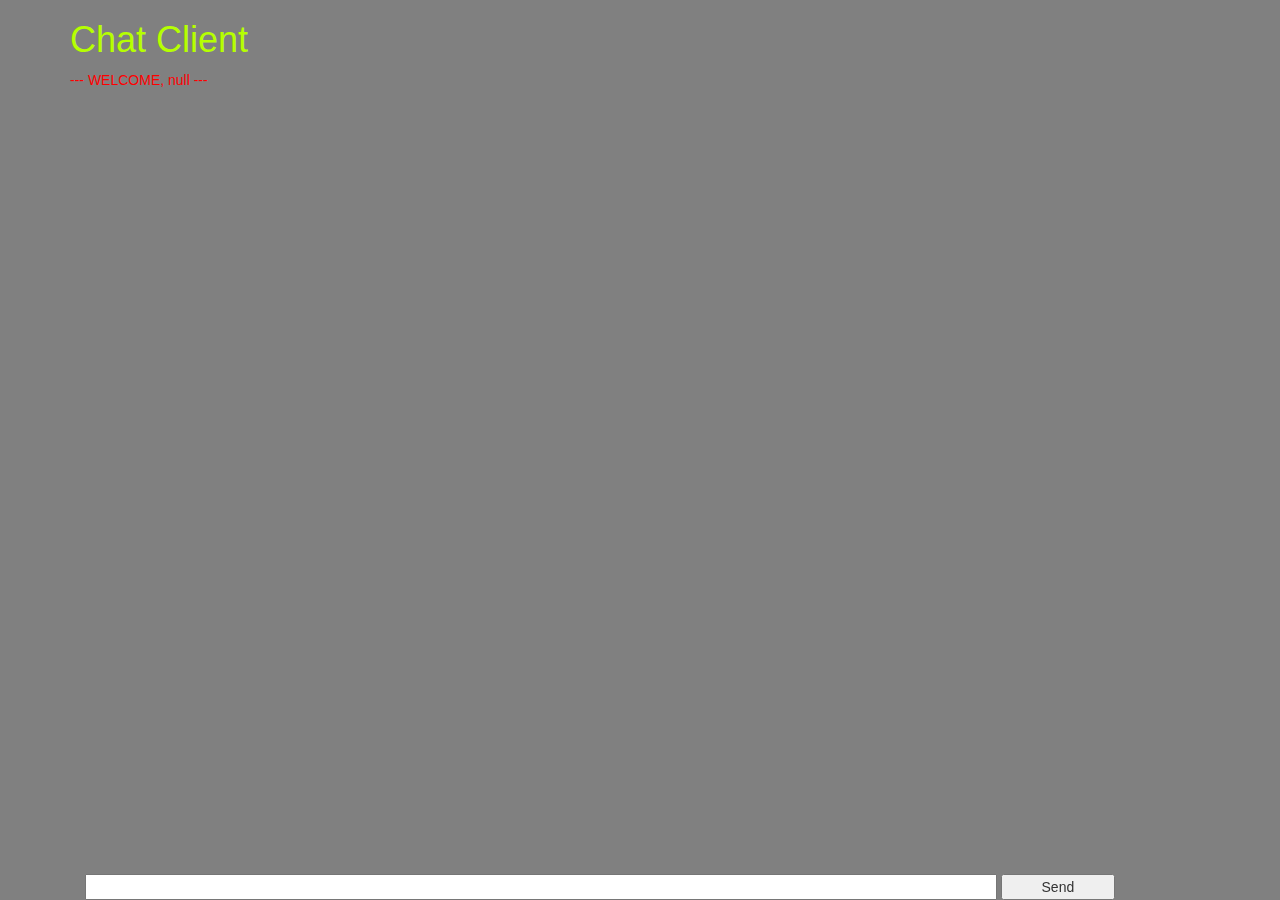
<file: SignalRClient/Index.html>
﻿<!DOCTYPE html>
<html>
<head>
    <title></title>
	<meta charset="utf-8" />
    <link href="Content/bootstrap.css" rel="stylesheet" />
    <link href="css/app.css" type="text/css" rel="stylesheet"/>
    
</head>
<body>
    <div class="container">
        <header>
            <h1>Chat Client</h1>
        </header>
        <div id="chatbox">

        </div>
        <footer class="footer container">
            <form id="messageForm">
                <input type="text" id="messageBox" />
                <button type="button" id="messageButton">Send</button>
            </form>
            
        </footer>
    </div>
    
    <script src="Scripts/jquery-3.1.1.js"></script>
    <script src="Scripts/jquery.signalR-2.2.2.js"></script>
    <script src="http://localhost:58481/signalr/hubs"></script>
    <script src="js/index.js"></script>
</body>
</html>
</file>
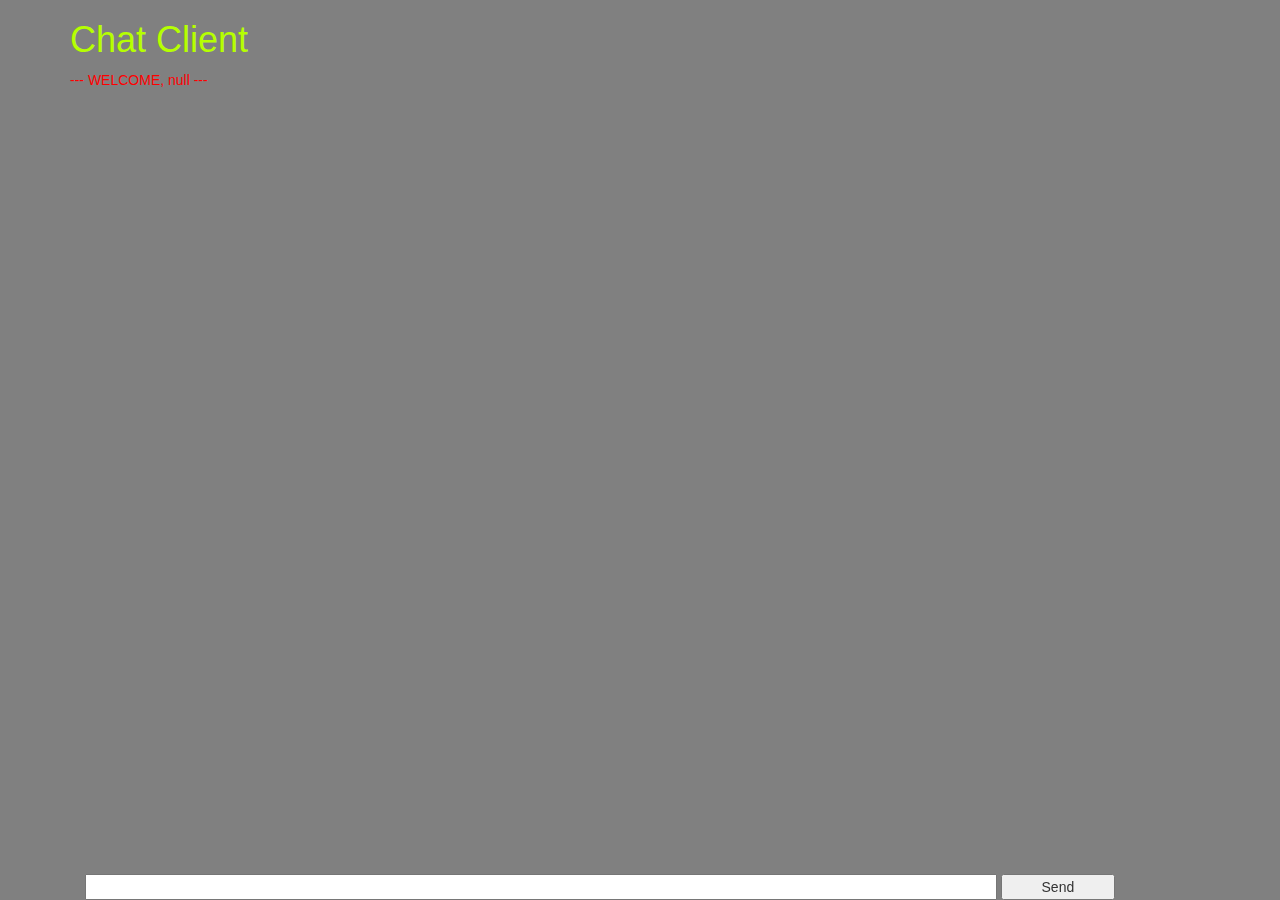
<file: SignalRClient/obj/Release/Package/PackageTmp/Index.html>
﻿<!DOCTYPE html>
<html>
<head>
    <title></title>
	<meta charset="utf-8" />
    <link href="Content/bootstrap.css" rel="stylesheet" />
    <link href="css/app.css" type="text/css" rel="stylesheet"/>
    
</head>
<body>
    <div class="container">
        <header>
            <h1>Chat Client</h1>
        </header>
        <div id="chatbox">

        </div>
        <footer class="footer container">
            <form id="messageForm">
                <input type="text" id="messageBox" />
                <button type="button" id="messageButton">Send</button>
            </form>
            
        </footer>
    </div>
    
    <script src="Scripts/jquery-3.1.1.js"></script>
    <script src="Scripts/jquery.signalR-2.2.2.js"></script>
    <script src="http://wolf-signalrserver.azurewebsites.net/signalr/hubs"></script>
    <script src="js/index.js"></script>
</body>
</html>
</file>
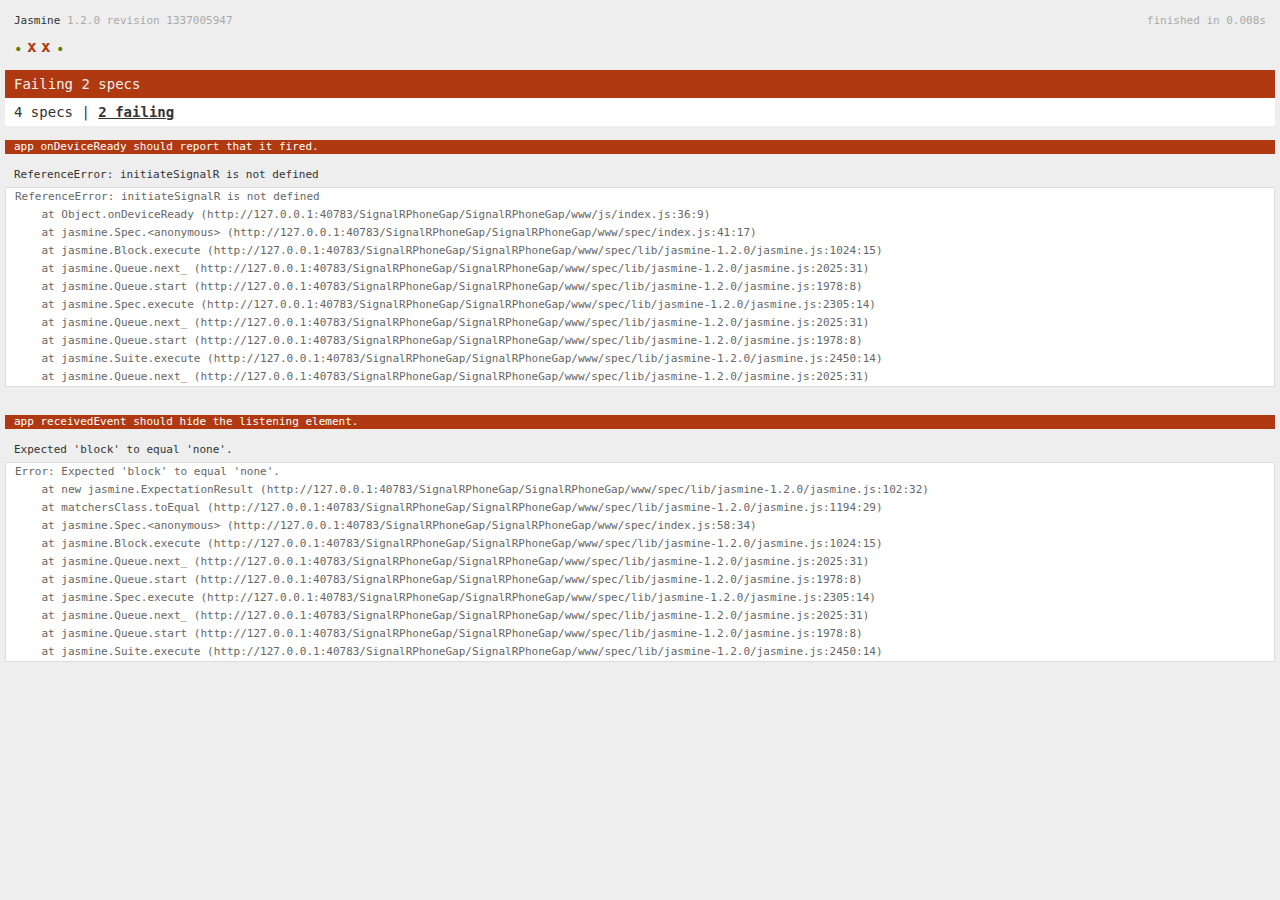
<file: SignalRPhoneGap/SignalRPhoneGap/www/spec.html>
<!DOCTYPE html>
<!--
    Licensed to the Apache Software Foundation (ASF) under one
    or more contributor license agreements.  See the NOTICE file
    distributed with this work for additional information
    regarding copyright ownership.  The ASF licenses this file
    to you under the Apache License, Version 2.0 (the
    "License"); you may not use this file except in compliance
    with the License.  You may obtain a copy of the License at

    http://www.apache.org/licenses/LICENSE-2.0

    Unless required by applicable law or agreed to in writing,
    software distributed under the License is distributed on an
    "AS IS" BASIS, WITHOUT WARRANTIES OR CONDITIONS OF ANY
     KIND, either express or implied.  See the License for the
    specific language governing permissions and limitations
    under the License.
-->
<html>
    <head>
        <title>Jasmine Spec Runner</title>

        <!-- jasmine source -->
        <link rel="shortcut icon" type="image/png" href="spec/lib/jasmine-1.2.0/jasmine_favicon.png">
        <link rel="stylesheet" type="text/css" href="spec/lib/jasmine-1.2.0/jasmine.css">
        <script type="text/javascript" src="spec/lib/jasmine-1.2.0/jasmine.js"></script>
        <script type="text/javascript" src="spec/lib/jasmine-1.2.0/jasmine-html.js"></script>

        <!-- include source files here... -->
        <script type="text/javascript" src="js/index.js"></script>

        <!-- include spec files here... -->
        <script type="text/javascript" src="spec/helper.js"></script>
        <script type="text/javascript" src="spec/index.js"></script>

        <script type="text/javascript">
            (function() {
                var jasmineEnv = jasmine.getEnv();
                jasmineEnv.updateInterval = 1000;

                var htmlReporter = new jasmine.HtmlReporter();

                jasmineEnv.addReporter(htmlReporter);

                jasmineEnv.specFilter = function(spec) {
                    return htmlReporter.specFilter(spec);
                };

                var currentWindowOnload = window.onload;

                window.onload = function() {
                    if (currentWindowOnload) {
                        currentWindowOnload();
                    }
                    execJasmine();
                };

                function execJasmine() {
                    jasmineEnv.execute();
                }
            })();
        </script>
    </head>
    <body>
        <div id="stage" style="display:none;"></div>
    </body>
</html>
</file>
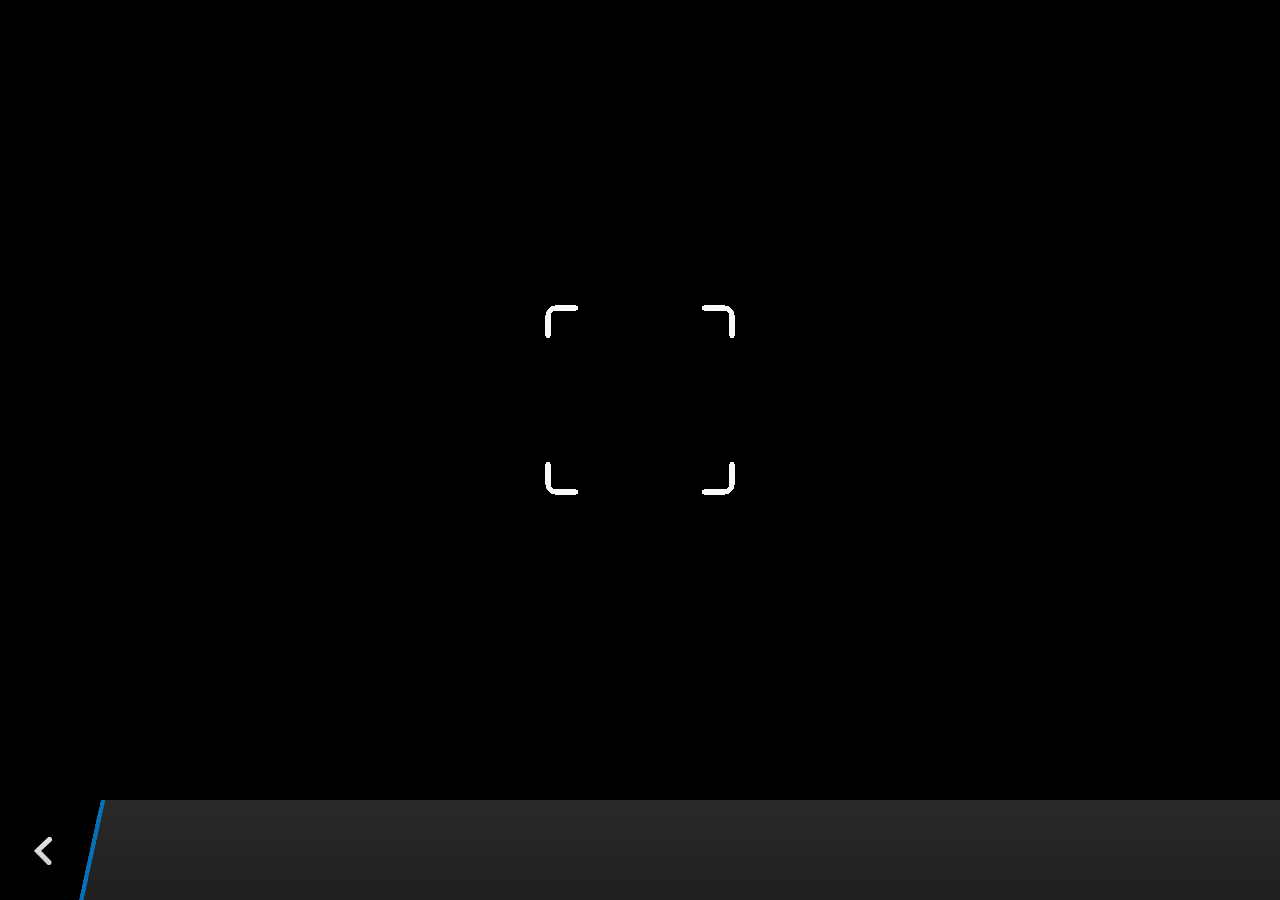
<file: SignalRPhoneGap/SignalRPhoneGap/plugins/cordova-plugin-camera/www/blackberry10/assets/camera.html>
<!--
 Licensed under the Apache License, Version 2.0 (the "License");
 you may not use this file except in compliance with the License.
 You may obtain a copy of the License at

 http://www.apache.org/licenses/LICENSE-2.0

 Unless required by applicable law or agreed to in writing, software
 distributed under the License is distributed on an "AS IS" BASIS,
 WITHOUT WARRANTIES OR CONDITIONS OF ANY KIND, either express or implied.
 See the License for the specific language governing permissions and
 limitations under the License.
 -->
<!DOCTYPE HTML>
<html lang="en">
    <head>
        <meta charset="utf-8">
        <script src="camera.js" type="text/javascript"></script>
        <script>
            var meta = document.createElement("meta");
            meta.setAttribute('name','viewport');
            meta.setAttribute('content','initial-scale='+ (1/window.devicePixelRatio) + ',user-scalable=no');
            document.getElementsByTagName('head')[0].appendChild(meta);
        </script>
    </head>
    <style type="text/css">
        body {
            background-color: black;
        }
        .action-bar {
            position: fixed;
            left: 0px;
            bottom: 0px;
            height: 100px;
            width: 100%;
            background-image: linear-gradient(rgb(41, 41, 41), rgb(32, 32, 32));
        }
        .action-bar-back {
            width: 78px;
            height: 100px;
            background-color: black;
        }
        .action-bar-divider {
            position: fixed;
            bottom: 0px;
            left: 78px;
            width: 28px;
            height: 100px;
            background-image: url([data-uri]);
        }
        .action-bar-back-button {
            position: fixed;
            bottom: 35px;
            left: 34px;
            width: 18px;
            height: 28px;
            background-image: url([data-uri]);
        }
        .camera-cross-hairs {
            position: fixed;
            top: 50%;
            left: 50%;
            -webkit-transform: translate(-50%, -147px);
            width: 194px;
            height: 195px;
            background-image: url([data-uri]); 
        }
    </style>
    <body>
        <div id="camera">
            <video id="v"></video>
            <div class="camera-cross-hairs"></div>
        </div>
        <canvas id="c" style="display: none;"></canvas>
        <div class="action-bar">
            <div id="back" class="action-bar-back">
                <div class="action-bar-back-button"></div>
            </div>
            <div class="action-bar-divider"></div>
        </div>
    </body>
</html>
</file>
<file: SignalRClient/css/app.css>
﻿html,body {
    background-color:gray;
    width:100%;
    height:100%;
}

header h1{
    color: #b6ff00
}

#chatbox{
    margin-bottom:20px
}
#chatbox #message{
    color: chartreuse
}

#messageBox{
    width:80%;
}
#messageButton{
    width:10%;
}

footer{
    width:100%
}
.footer{
    bottom:0px;
    position:fixed;
}

.serverMessage{
    color:red
}
</file>
<file: SignalRClient/obj/Release/Package/PackageTmp/css/app.css>
﻿html,body {
    background-color:gray;
    width:100%;
    height:100%;
}

header h1{
    color: #b6ff00
}
#chatbox #message{
    color: chartreuse
}

#messageBox{
    width:80%;
}
#messageButton{
    width:10%;
}

footer{
    width:100%
}
.footer{
    bottom:0px;
    position:fixed;
}

.serverMessage{
    color:red
}
</file>
<file: SignalRPhoneGap/SignalRPhoneGap/www/spec/lib/jasmine-1.2.0/jasmine.css>
body { background-color: #eeeeee; padding: 0; margin: 5px; overflow-y: scroll; }

#HTMLReporter { font-size: 11px; font-family: Monaco, "Lucida Console", monospace; line-height: 14px; color: #333333; }
#HTMLReporter a { text-decoration: none; }
#HTMLReporter a:hover { text-decoration: underline; }
#HTMLReporter p, #HTMLReporter h1, #HTMLReporter h2, #HTMLReporter h3, #HTMLReporter h4, #HTMLReporter h5, #HTMLReporter h6 { margin: 0; line-height: 14px; }
#HTMLReporter .banner, #HTMLReporter .symbolSummary, #HTMLReporter .summary, #HTMLReporter .resultMessage, #HTMLReporter .specDetail .description, #HTMLReporter .alert .bar, #HTMLReporter .stackTrace { padding-left: 9px; padding-right: 9px; }
#HTMLReporter #jasmine_content { position: fixed; right: 100%; }
#HTMLReporter .version { color: #aaaaaa; }
#HTMLReporter .banner { margin-top: 14px; }
#HTMLReporter .duration { color: #aaaaaa; float: right; }
#HTMLReporter .symbolSummary { overflow: hidden; *zoom: 1; margin: 14px 0; }
#HTMLReporter .symbolSummary li { display: block; float: left; height: 7px; width: 14px; margin-bottom: 7px; font-size: 16px; }
#HTMLReporter .symbolSummary li.passed { font-size: 14px; }
#HTMLReporter .symbolSummary li.passed:before { color: #5e7d00; content: "\02022"; }
#HTMLReporter .symbolSummary li.failed { line-height: 9px; }
#HTMLReporter .symbolSummary li.failed:before { color: #b03911; content: "x"; font-weight: bold; margin-left: -1px; }
#HTMLReporter .symbolSummary li.skipped { font-size: 14px; }
#HTMLReporter .symbolSummary li.skipped:before { color: #bababa; content: "\02022"; }
#HTMLReporter .symbolSummary li.pending { line-height: 11px; }
#HTMLReporter .symbolSummary li.pending:before { color: #aaaaaa; content: "-"; }
#HTMLReporter .bar { line-height: 28px; font-size: 14px; display: block; color: #eee; }
#HTMLReporter .runningAlert { background-color: #666666; }
#HTMLReporter .skippedAlert { background-color: #aaaaaa; }
#HTMLReporter .skippedAlert:first-child { background-color: #333333; }
#HTMLReporter .skippedAlert:hover { text-decoration: none; color: white; text-decoration: underline; }
#HTMLReporter .passingAlert { background-color: #a6b779; }
#HTMLReporter .passingAlert:first-child { background-color: #5e7d00; }
#HTMLReporter .failingAlert { background-color: #cf867e; }
#HTMLReporter .failingAlert:first-child { background-color: #b03911; }
#HTMLReporter .results { margin-top: 14px; }
#HTMLReporter #details { display: none; }
#HTMLReporter .resultsMenu, #HTMLReporter .resultsMenu a { background-color: #fff; color: #333333; }
#HTMLReporter.showDetails .summaryMenuItem { font-weight: normal; text-decoration: inherit; }
#HTMLReporter.showDetails .summaryMenuItem:hover { text-decoration: underline; }
#HTMLReporter.showDetails .detailsMenuItem { font-weight: bold; text-decoration: underline; }
#HTMLReporter.showDetails .summary { display: none; }
#HTMLReporter.showDetails #details { display: block; }
#HTMLReporter .summaryMenuItem { font-weight: bold; text-decoration: underline; }
#HTMLReporter .summary { margin-top: 14px; }
#HTMLReporter .summary .suite .suite, #HTMLReporter .summary .specSummary { margin-left: 14px; }
#HTMLReporter .summary .specSummary.passed a { color: #5e7d00; }
#HTMLReporter .summary .specSummary.failed a { color: #b03911; }
#HTMLReporter .description + .suite { margin-top: 0; }
#HTMLReporter .suite { margin-top: 14px; }
#HTMLReporter .suite a { color: #333333; }
#HTMLReporter #details .specDetail { margin-bottom: 28px; }
#HTMLReporter #details .specDetail .description { display: block; color: white; background-color: #b03911; }
#HTMLReporter .resultMessage { padding-top: 14px; color: #333333; }
#HTMLReporter .resultMessage span.result { display: block; }
#HTMLReporter .stackTrace { margin: 5px 0 0 0; max-height: 224px; overflow: auto; line-height: 18px; color: #666666; border: 1px solid #ddd; background: white; white-space: pre; }

#TrivialReporter { padding: 8px 13px; position: absolute; top: 0; bottom: 0; left: 0; right: 0; overflow-y: scroll; background-color: white; font-family: "Helvetica Neue Light", "Lucida Grande", "Calibri", "Arial", sans-serif; /*.resultMessage {*/ /*white-space: pre;*/ /*}*/ }
#TrivialReporter a:visited, #TrivialReporter a { color: #303; }
#TrivialReporter a:hover, #TrivialReporter a:active { color: blue; }
#TrivialReporter .run_spec { float: right; padding-right: 5px; font-size: .8em; text-decoration: none; }
#TrivialReporter .banner { color: #303; background-color: #fef; padding: 5px; }
#TrivialReporter .logo { float: left; font-size: 1.1em; padding-left: 5px; }
#TrivialReporter .logo .version { font-size: .6em; padding-left: 1em; }
#TrivialReporter .runner.running { background-color: yellow; }
#TrivialReporter .options { text-align: right; font-size: .8em; }
#TrivialReporter .suite { border: 1px outset gray; margin: 5px 0; padding-left: 1em; }
#TrivialReporter .suite .suite { margin: 5px; }
#TrivialReporter .suite.passed { background-color: #dfd; }
#TrivialReporter .suite.failed { background-color: #fdd; }
#TrivialReporter .spec { margin: 5px; padding-left: 1em; clear: both; }
#TrivialReporter .spec.failed, #TrivialReporter .spec.passed, #TrivialReporter .spec.skipped { padding-bottom: 5px; border: 1px solid gray; }
#TrivialReporter .spec.failed { background-color: #fbb; border-color: red; }
#TrivialReporter .spec.passed { background-color: #bfb; border-color: green; }
#TrivialReporter .spec.skipped { background-color: #bbb; }
#TrivialReporter .messages { border-left: 1px dashed gray; padding-left: 1em; padding-right: 1em; }
#TrivialReporter .passed { background-color: #cfc; display: none; }
#TrivialReporter .failed { background-color: #fbb; }
#TrivialReporter .skipped { color: #777; background-color: #eee; display: none; }
#TrivialReporter .resultMessage span.result { display: block; line-height: 2em; color: black; }
#TrivialReporter .resultMessage .mismatch { color: black; }
#TrivialReporter .stackTrace { white-space: pre; font-size: .8em; margin-left: 10px; max-height: 5em; overflow: auto; border: 1px inset red; padding: 1em; background: #eef; }
#TrivialReporter .finished-at { padding-left: 1em; font-size: .6em; }
#TrivialReporter.show-passed .passed, #TrivialReporter.show-skipped .skipped { display: block; }
#TrivialReporter #jasmine_content { position: fixed; right: 100%; }
#TrivialReporter .runner { border: 1px solid gray; display: block; margin: 5px 0; padding: 2px 0 2px 10px; }
</file>
